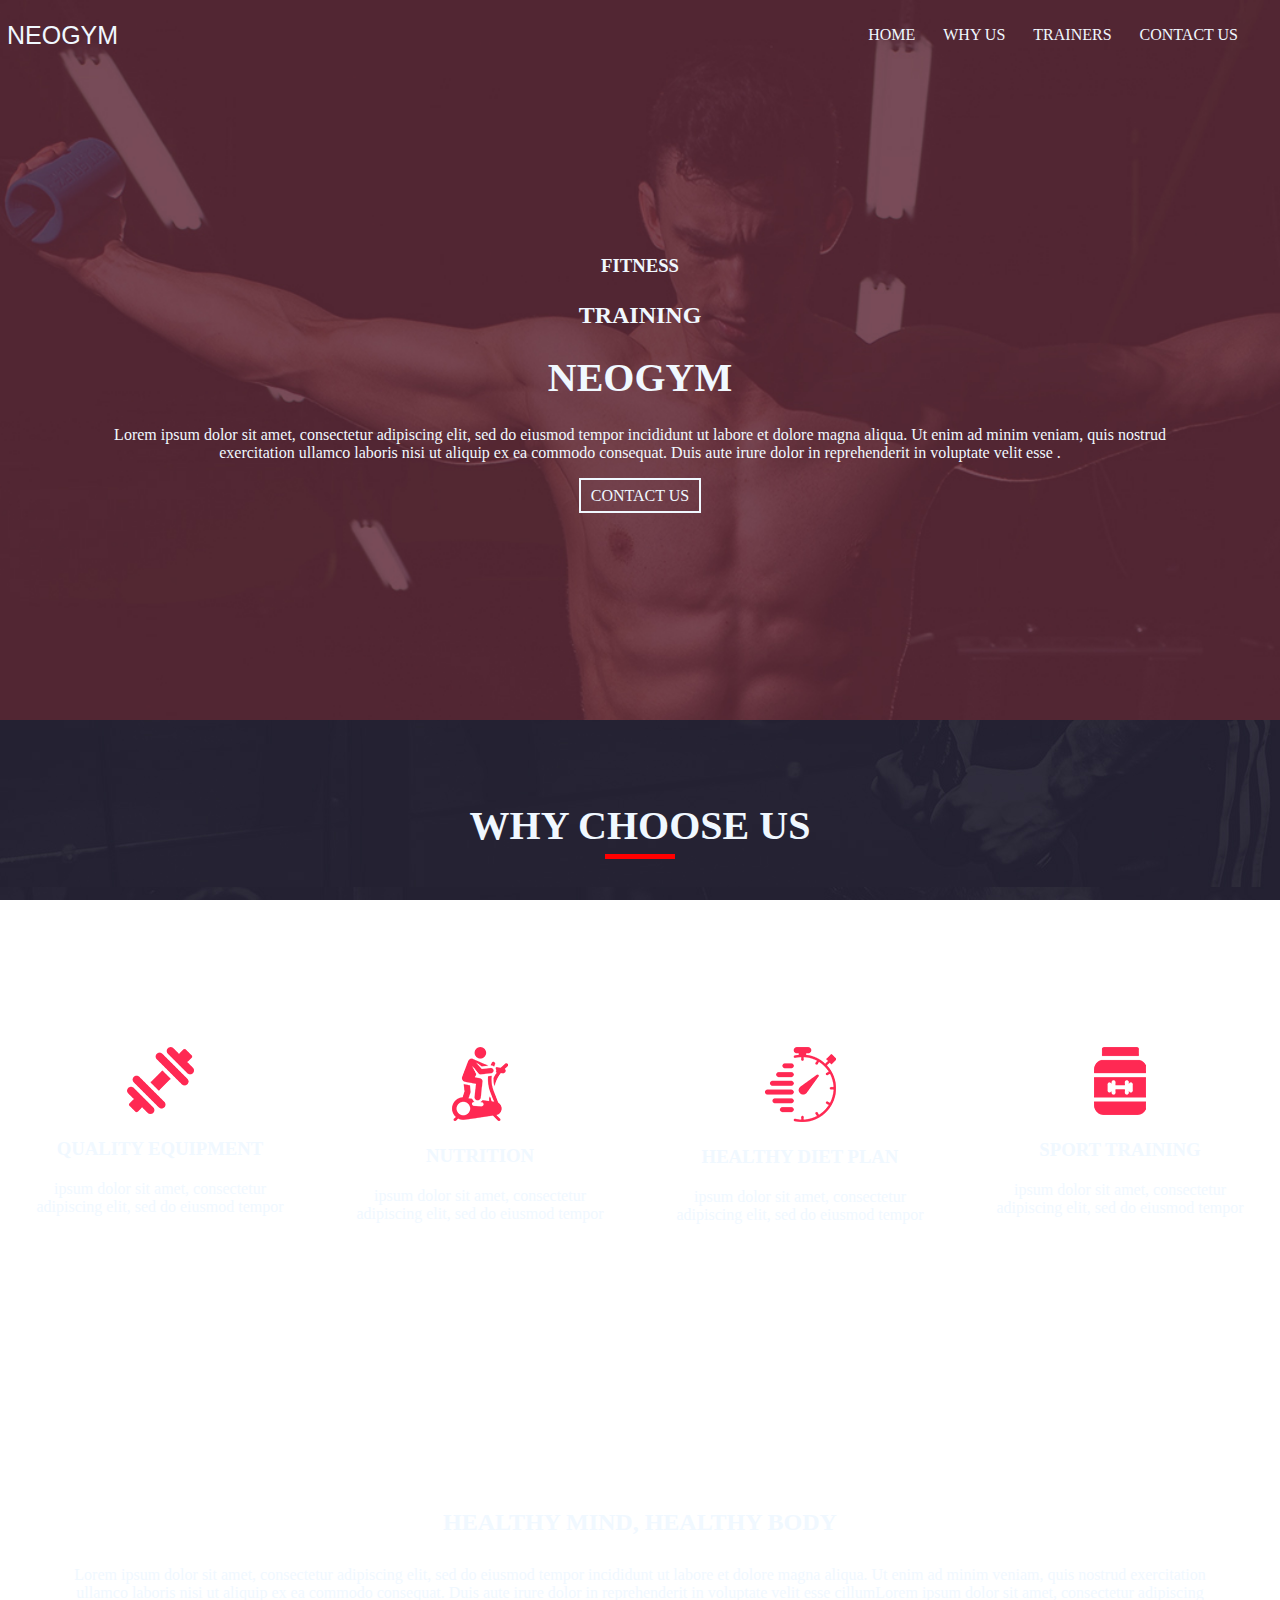
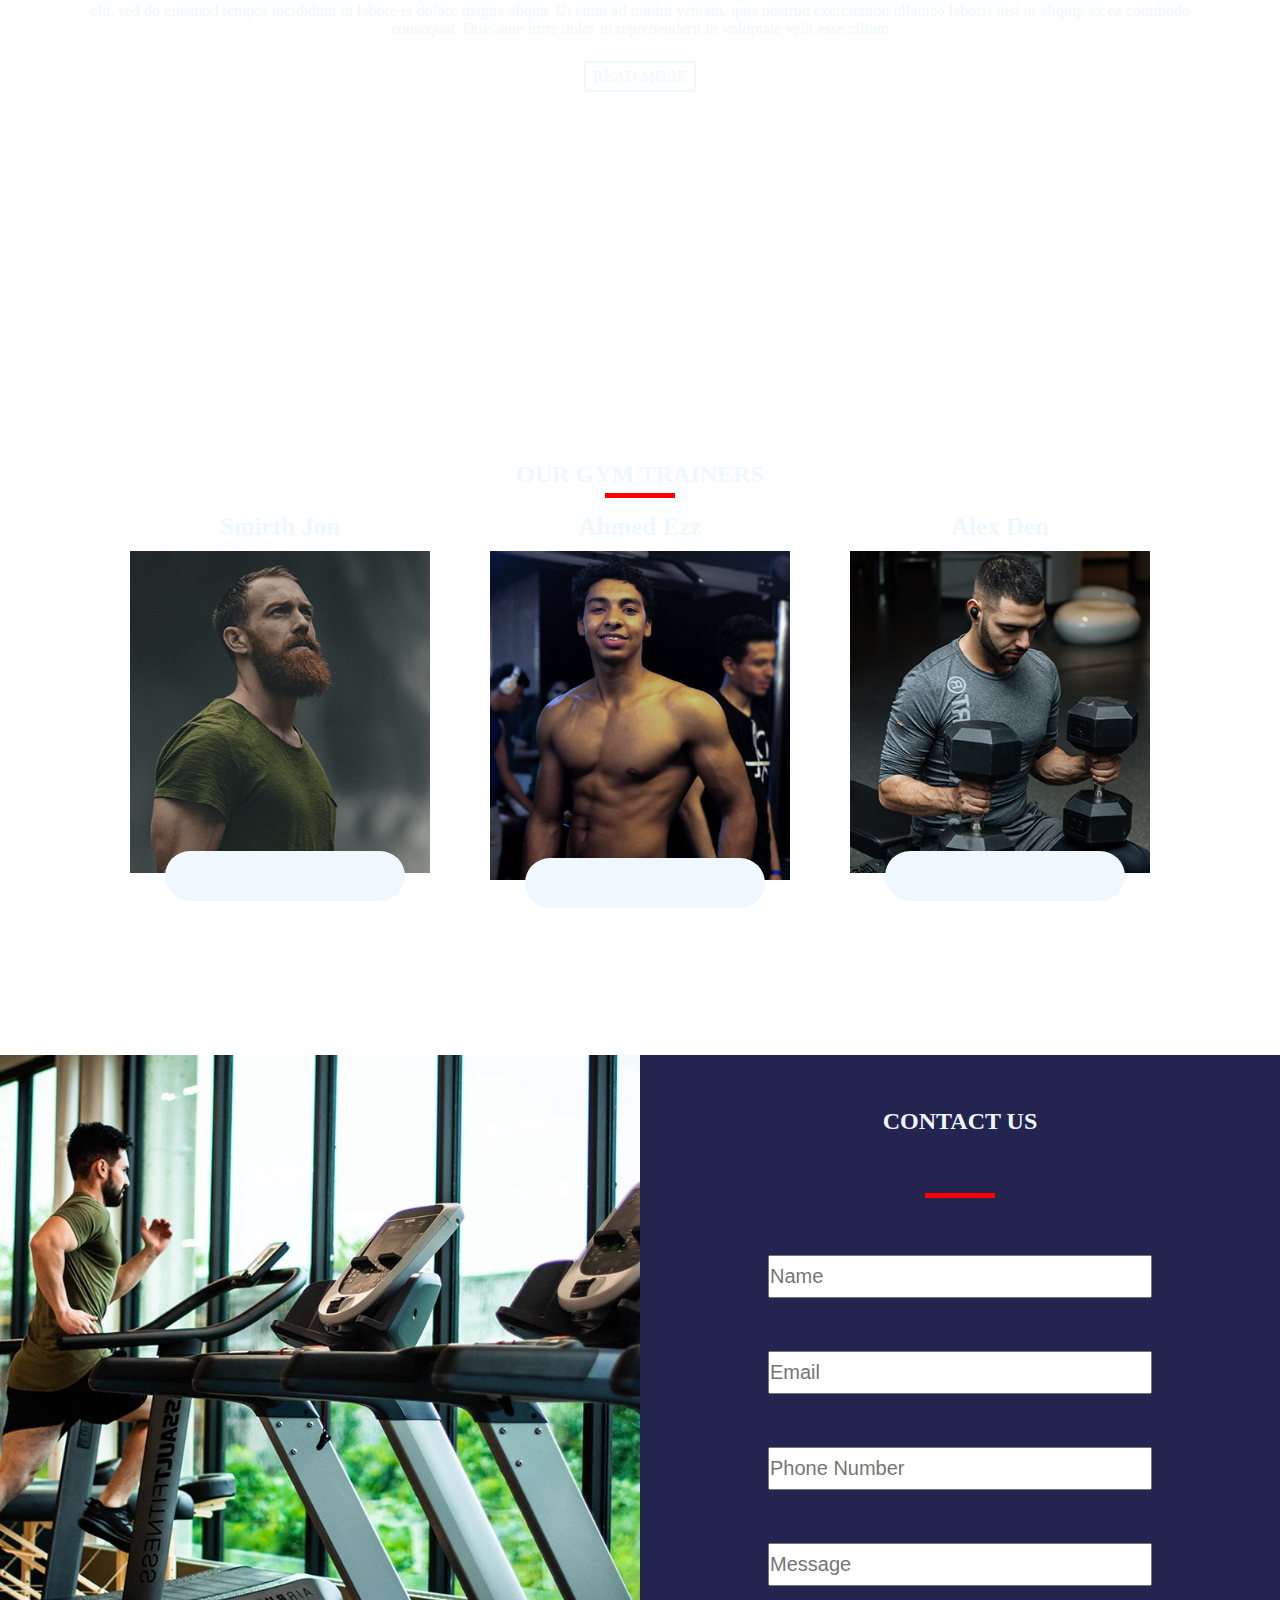
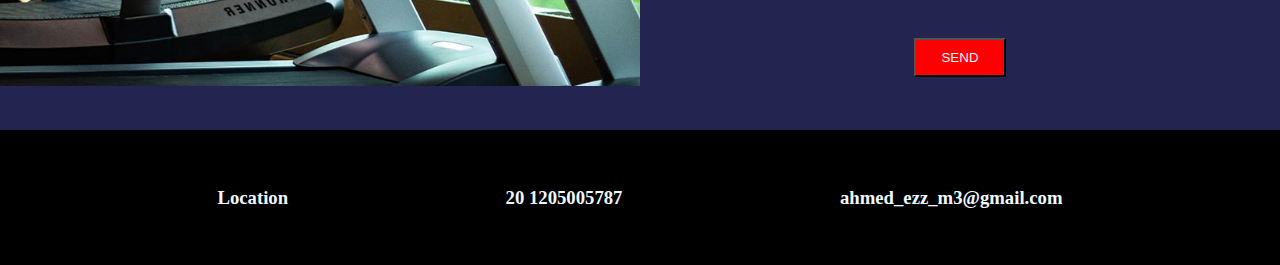
<file: index.html>
<!DOCTYPE html>
<html lang="en">

<head>
    <meta charset="UTF-8">
    <meta name="viewport" content="width=device-width, initial-scale=1.0">
    <!-- links fonts -->
    <!-- links Font Awesome-->
    <link rel="stylesheet" href="https://cdnjs.cloudflare.com/ajax/libs/font-awesome/6.5.1/css/all.min.css"
        integrity="sha512-DTOQO9RWCH3ppGqcWaEA1BIZOC6xxalwEsw9c2QQeAIftl+Vegovlnee1c9QX4TctnWMn13TZye+giMm8e2LwA=="
        crossorigin="anonymous" referrerpolicy="no-referrer" />
    <!-- links css -->
    <link rel="stylesheet" href="./css/style.css">
    <title>Document</title>
</head>

<body>
    <section>
        <div class="navbar">
            <nav>
                <div class="logo"><a href="./index.html">NEOGYM</a></div>
                <input type="checkbox" name="drop" id="droplist">
                <label for="droplist">
                    <i class="fa-solid fa-bars fa-2xl" style="color: #000000;"></i>
                </label>
                <ul id="drop">
                    <li><a href="./index.html">HOME</a></li>
                    <li><a href="./html/WHY US.html">WHY US</a></li>
                    <li><a href="./html/TRAINERS.html">TRAINERS</a></li>
                    <li><a href="./html/CONTACT US.html">CONTACT US</a></li>
                    <li><a href="#"><i class="fa-solid fa-magnifying-glass"></i></a></li>
                </ul>
            </nav>
            <div class="panar">
                <div class="text-panar">
                    <h3>FITNESS</h3>
                    <h2>TRAINING</h2>
                    <h1>NEOGYM</h1>
                    <p>Lorem ipsum dolor sit amet, consectetur adipiscing elit, sed do eiusmod tempor incididunt ut
                        labore
                        et dolore magna aliqua. Ut enim ad minim veniam, quis nostrud exercitation ullamco laboris nisi
                        ut
                        aliquip ex ea commodo consequat. Duis aute irure dolor in reprehenderit in voluptate velit esse
                        .
                    </p>
                    <div class="poton"><a href="#">CONTACT US</a></div>
                    <div class="lolo">
                        <i class="fa-regular fa-circle"></i>
                        <i class="fa-regular fa-circle"></i>
                        <i class="fa-regular fa-circle"></i>
                        <i class="fa-regular fa-circle"></i>
                        <i class="fa-regular fa-circle"></i>
                    </div>
                </div>
            </div>
        </div>
        <!-- section WHY CHOOSE US -->
        <div class="choose">
            <div class="why">
                <h2>WHY CHOOSE US</h2>
                <div id="endLine"></div>
            </div>
            <div class="cardes">
                <div class="grop">
                    <img src="./images/u-1.png" alt="">
                    <h3>QUALITY EQUIPMENT</h3>
                    <p>ipsum dolor sit amet, consectetur adipiscing elit, sed do eiusmod tempor</p>
                </div>
                <div class="grop">
                    <img src="./images/u-2.png" alt="">
                    <h3>NUTRITION</h3>
                    <p>ipsum dolor sit amet, consectetur adipiscing elit, sed do eiusmod tempor</p>
                </div>
                <div class="grop">
                    <img src="./images/u-3.png" alt="">
                    <h3>HEALTHY DIET PLAN</h3>
                    <p>ipsum dolor sit amet, consectetur adipiscing elit, sed do eiusmod tempor</p>
                </div>
                <div class="grop">
                    <img src="./images/u-4.png" alt="">
                    <h3>SPORT TRAINING</h3>
                    <p>ipsum dolor sit amet, consectetur adipiscing elit, sed do eiusmod tempor</p>
                </div>
            </div>
        </div>
        <!-- section HEALTHY MIND -->
        <div class="healthy">
            <h2>HEALTHY MIND, HEALTHY BODY</h2>
            <p>Lorem ipsum dolor sit amet, consectetur adipiscing elit, sed do eiusmod tempor incididunt ut labore et
                dolore magna aliqua. Ut enim ad minim veniam, quis nostrud exercitation ullamco laboris nisi ut aliquip
                ex ea commodo consequat. Duis aute irure dolor in reprehenderit in voluptate velit esse cillumLorem
                ipsum dolor sit amet, consectetur adipiscing elit, sed do eiusmod tempor incididunt ut labore et dolore
                magna aliqua. Ut enim ad minim veniam, quis nostrud exercitation ullamco laboris nisi ut aliquip ex ea
                commodo consequat. Duis aute irure dolor in reprehenderit in voluptate velit esse cillum
            </p>
            <div class="poton"><a href="#">READ MORE</a></div>
        </div>
        <!-- section OUR GYM TRAINERS -->
        <div class="trainers">
            <div class="lebol">
                <h2>OUR GYM TRAINERS</h2>
                <div id="endLine"></div>
            </div>
            <div class="grop">
                <div class="card">
                    <h3>Smirth Jon</h3>
                    <div class="imeg">
                        <img src="./images/t1.jpg" alt="">
                        <div class="icon">
                            <a href="#"><i class="fa-brands fa-facebook"></i></a>
                            <a href="#"><i class="fa-brands fa-twitter"></i></a>
                            <a href="#"><i class="fa-brands fa-instagram"></i></a>
                        </div>
                    </div>
                </div>
                <div class="card">
                    <h3>Ahmed Ezz</h3>
                    <div class="imeg">
                        <img src="./images/ezz.jpg" alt="">
                        <div class="icon">
                            <a href="#"><i class="fa-brands fa-facebook"></i></a>
                            <a href="#"><i class="fa-brands fa-twitter"></i></a>
                            <a href="#"><i class="fa-brands fa-instagram"></i></a>
                        </div>
                    </div>
                </div>
                <div class="card">
                    <h3>Alex Den</h3>
                    <div class="imeg">
                        <img src="./images/t3.jpg" alt="">
                        <div class="icon">
                            <a href="#"><i class="fa-brands fa-facebook"></i></a>
                            <a href="#"><i class="fa-brands fa-twitter"></i></a>
                            <a href="#"><i class="fa-brands fa-instagram"></i></a>
                        </div>
                    </div>
                </div>
            </div>
        </div>
        <!-- swction CONTACT US -->
        <div class="contact">
            <div class="imeg">
                <img src="./images/contact-img.jpg" alt="">
            </div>
            <div class="form">
                <form action="">
                    <h2>CONTACT US</h2>
                    <div id="endLine"></div>
                    <input type="text" placeholder="Name">
                    <input type="email" placeholder="Email">
                    <input type="text" placeholder="Phone Number">
                    <input type="text" class="message-box" placeholder="Message">
                    <button>SEND</button>
                </form>
            </div>
        </div>
        <!-- section footer -->
        <footer>
            <div>
                <i class="fa-solid fa-location-dot"></i>
                <h3> Location</h3>
            </div>
            <div>
                <i class="fa-solid fa-phone-volume"></i>
                <h3>20 1205005787</h3>
            </div>
            <div>
                <i class="fa-regular fa-envelope"></i>
                <h3>ahmed_ezz_m3@gmail.com</h3>
            </div>
        </footer>
    </section>
</body>

</html>
</file>
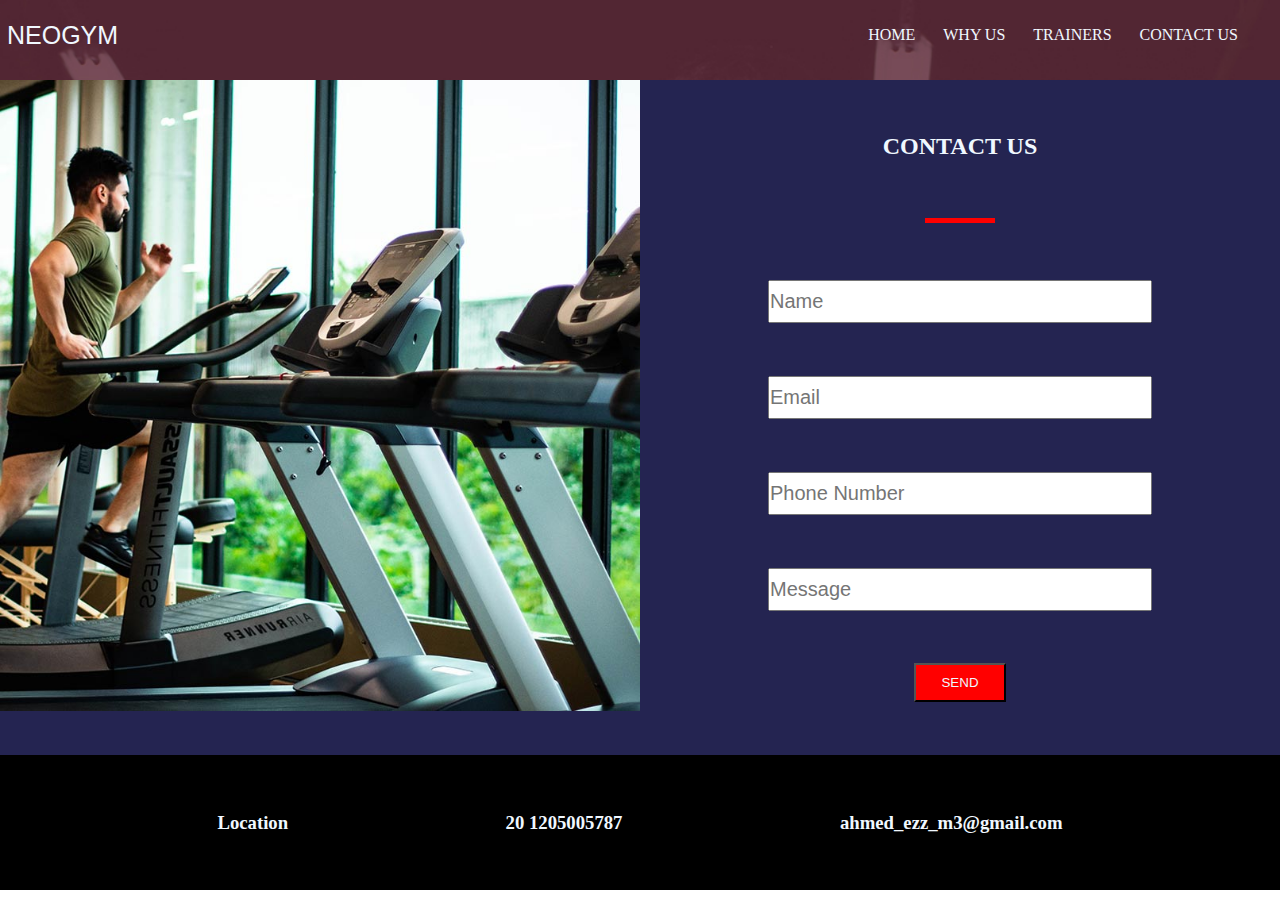
<file: html/CONTACT US.html>
<!DOCTYPE html>
<html lang="en">

<head>
    <meta charset="UTF-8">
    <meta name="viewport" content="width=device-width, initial-scale=1.0">
    <!-- links fonts -->
    <!-- links Font Awesome-->
    <link rel="stylesheet" href="https://cdnjs.cloudflare.com/ajax/libs/font-awesome/6.5.1/css/all.min.css"
        integrity="sha512-DTOQO9RWCH3ppGqcWaEA1BIZOC6xxalwEsw9c2QQeAIftl+Vegovlnee1c9QX4TctnWMn13TZye+giMm8e2LwA=="
        crossorigin="anonymous" referrerpolicy="no-referrer" />
    <!-- links css -->
    <link rel="stylesheet" href="../css/homes.css">
    <title>Document</title>
</head>

<body>
    <section>
        <div class="navbar">
            <nav>
                <div class="logo"><a href="../index.html">NEOGYM</a></div>
                <input type="checkbox" name="drop" id="droplist">
                <label for="droplist">
                    <i class="fa-solid fa-bars fa-2xl" style="color: #000000;"></i>
                </label>
                <ul id="drop">
                    <li><a href="../index.html">HOME</a></li>
                    <li><a href="./WHY US.html">WHY US</a></li>
                    <li><a href="./TRAINERS.html">TRAINERS</a></li>
                    <li><a href="./CONTACT US.html">CONTACT US</a></li>
                    <li><a href="#"><i class="fa-solid fa-magnifying-glass"></i></a></li>
                </ul>
            </nav>
        </div>
        <!-- swction CONTACT US -->
        <div class="contact">
            <div class="imeg">
                <img src="../images/contact-img.jpg" alt="">
            </div>
            <div class="form">
                <form action="">
                    <h2>CONTACT US</h2>
                    <div id="endLine"></div>
                    <input type="text" placeholder="Name">
                    <input type="email" placeholder="Email">
                    <input type="text" placeholder="Phone Number">
                    <input type="text" class="message-box" placeholder="Message">
                    <button>SEND</button>
                </form>
            </div>
        </div>
        <!-- section footer -->
        <footer>
            <div>
                <i class="fa-solid fa-location-dot"></i>
                <h3> Location</h3>
            </div>
            <div>
                <i class="fa-solid fa-phone-volume"></i>
                <h3>20 1205005787</h3>
            </div>
            <div>
                <i class="fa-regular fa-envelope"></i>
                <h3>ahmed_ezz_m3@gmail.com</h3>
            </div>
        </footer>
    </section>
</body>

</html>
</file>
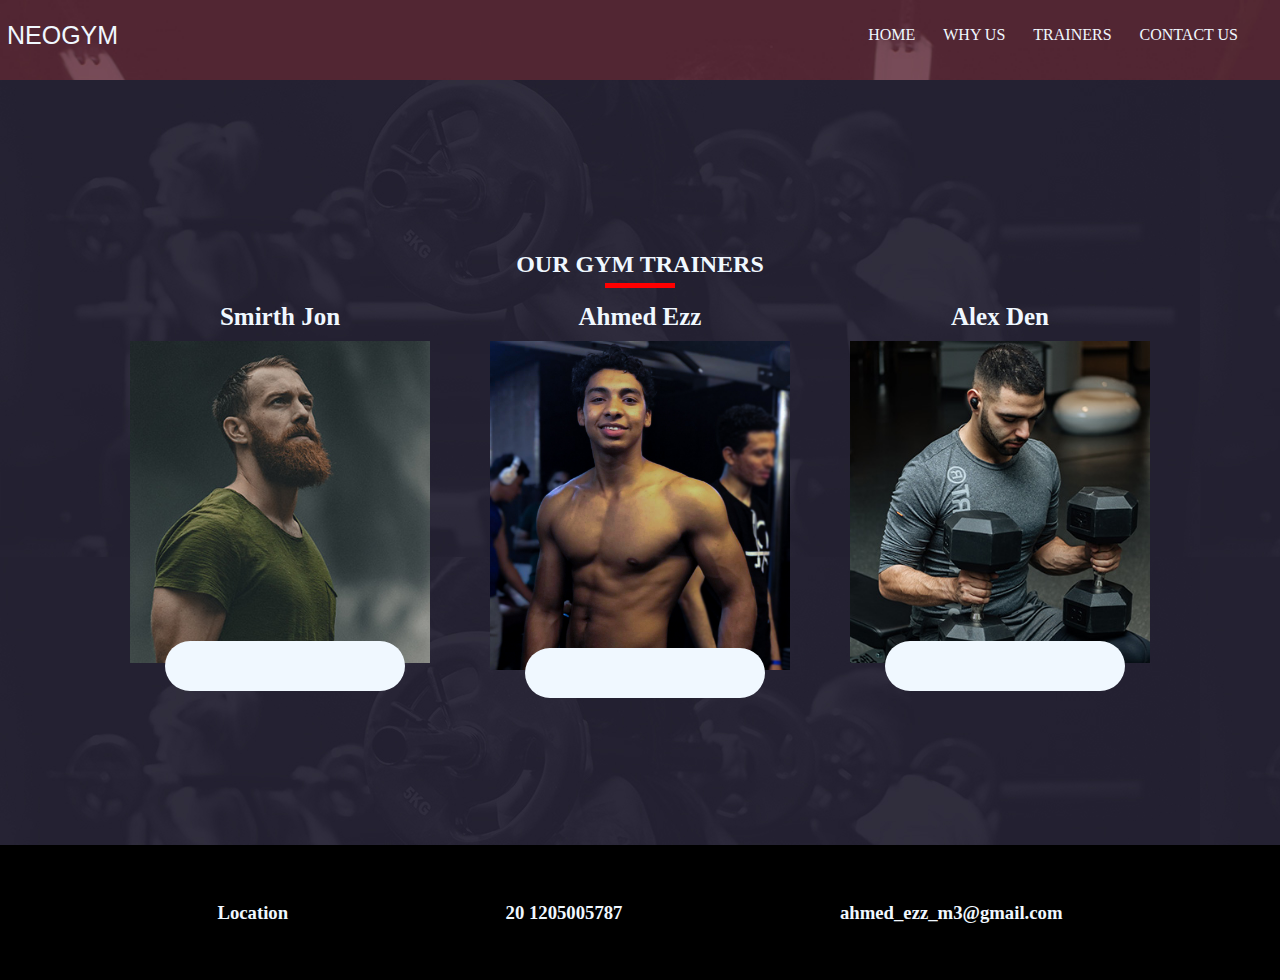
<file: html/TRAINERS.html>
<!DOCTYPE html>
<html lang="en">

<head>
    <meta charset="UTF-8">
    <meta name="viewport" content="width=device-width, initial-scale=1.0">
    <!-- links fonts -->
    <!-- links Font Awesome-->
    <link rel="stylesheet" href="https://cdnjs.cloudflare.com/ajax/libs/font-awesome/6.5.1/css/all.min.css"
        integrity="sha512-DTOQO9RWCH3ppGqcWaEA1BIZOC6xxalwEsw9c2QQeAIftl+Vegovlnee1c9QX4TctnWMn13TZye+giMm8e2LwA=="
        crossorigin="anonymous" referrerpolicy="no-referrer" />
    <!-- links css -->
    <link rel="stylesheet" href="../css/homes.css">
    <title>NEOGYM</title>
</head>

<body>
    <section>
        <div class="navbar">
            <nav>
                <div class="logo"><a href="../index.html">NEOGYM</a></div>
                <input type="checkbox" name="drop" id="droplist">
                <label for="droplist">
                    <i class="fa-solid fa-bars fa-2xl" style="color: #000000;"></i>
                </label>
                <ul id="drop">
                    <li><a href="../index.html">HOME</a></li>
                    <li><a href="./WHY US.html">WHY US</a></li>
                    <li><a href="./TRAINERS.html">TRAINERS</a></li>
                    <li><a href="./CONTACT US.html">CONTACT US</a></li>
                    <li><a href="#"><i class="fa-solid fa-magnifying-glass"></i></a></li>
                </ul>
            </nav>
        </div>
        <!-- section OUR GYM TRAINERS -->
        <div class="trainers">
            <div class="lebol">
                <h2>OUR GYM TRAINERS</h2>
                <div id="endLine"></div>
            </div>
            <div class="grop">
                <div class="card">
                    <h3>Smirth Jon</h3>
                    <div class="imeg">
                        <img src="../images/t1.jpg" alt="">
                        <div class="icon">
                            <a href="#"><i class="fa-brands fa-facebook"></i></a>
                            <a href="#"><i class="fa-brands fa-twitter"></i></a>
                            <a href="#"><i class="fa-brands fa-instagram"></i></a>
                        </div>
                    </div>
                </div>
                <div class="card">
                    <h3>Ahmed Ezz</h3>
                    <div class="imeg">
                        <img src="../images/ezz.jpg" alt="">
                        <div class="icon">
                            <a href="#"><i class="fa-brands fa-facebook"></i></a>
                            <a href="#"><i class="fa-brands fa-twitter"></i></a>
                            <a href="#"><i class="fa-brands fa-instagram"></i></a>
                        </div>
                    </div>
                </div>
                <div class="card">
                    <h3>Alex Den</h3>
                    <div class="imeg">
                        <img src="../images/t3.jpg" alt="">
                        <div class="icon">
                            <a href="#"><i class="fa-brands fa-facebook"></i></a>
                            <a href="#"><i class="fa-brands fa-twitter"></i></a>
                            <a href="#"><i class="fa-brands fa-instagram"></i></a>
                        </div>
                    </div>
                </div>
            </div>
        </div>
        <!-- section footer -->
        <footer>
            <div>
                <i class="fa-solid fa-location-dot"></i>
                <h3> Location</h3>
            </div>
            <div>
                <i class="fa-solid fa-phone-volume"></i>
                <h3>20 1205005787</h3>
            </div>
            <div>
                <i class="fa-regular fa-envelope"></i>
                <h3>ahmed_ezz_m3@gmail.com</h3>
            </div>
        </footer>
    </section>
</body>

</html>
</file>
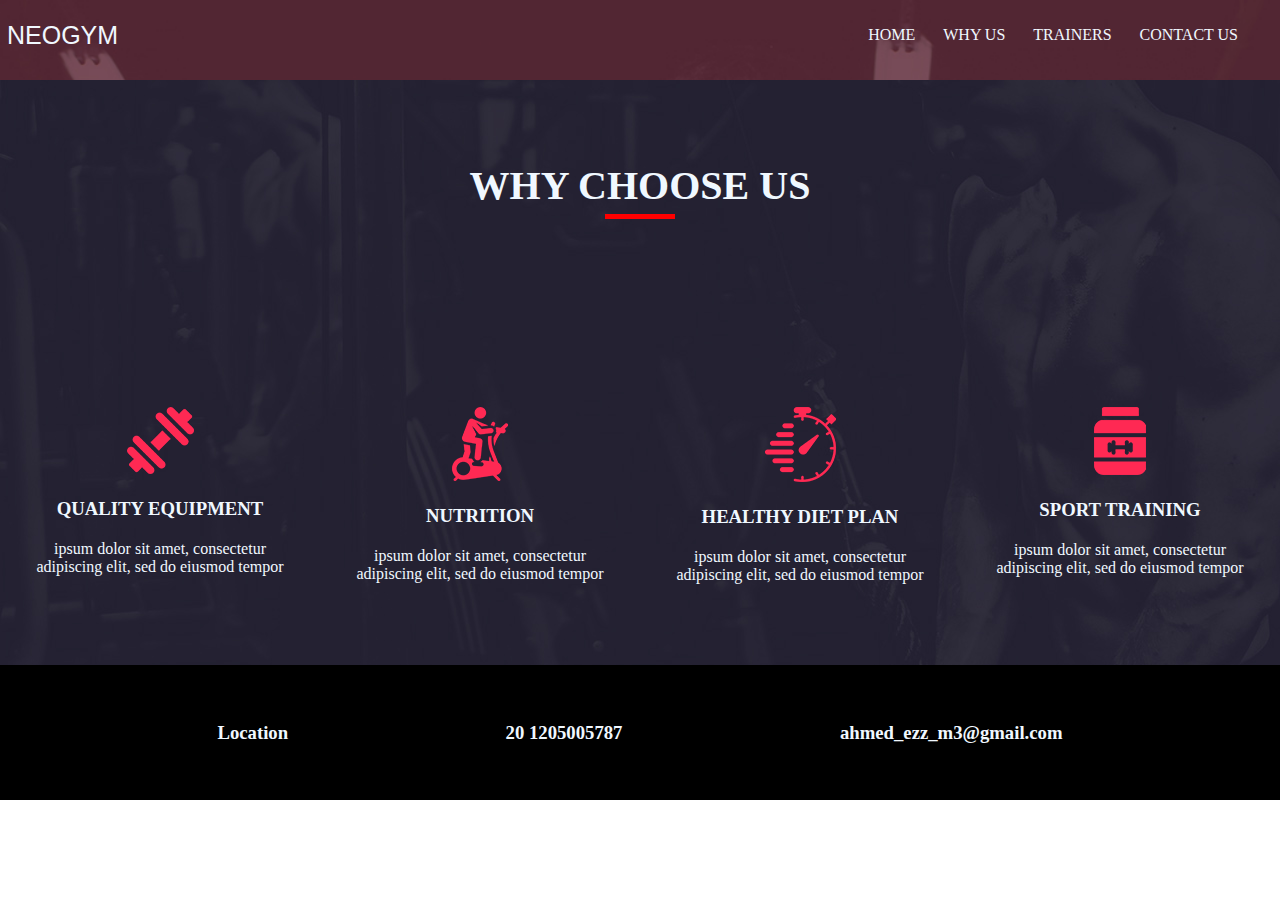
<file: html/WHY US.html>
<!DOCTYPE html>
<html lang="en">

<head>
    <meta charset="UTF-8">
    <meta name="viewport" content="width=device-width, initial-scale=1.0">
    <!-- links fonts -->
    <!-- links Font Awesome-->
    <link rel="stylesheet" href="https://cdnjs.cloudflare.com/ajax/libs/font-awesome/6.5.1/css/all.min.css"
        integrity="sha512-DTOQO9RWCH3ppGqcWaEA1BIZOC6xxalwEsw9c2QQeAIftl+Vegovlnee1c9QX4TctnWMn13TZye+giMm8e2LwA=="
        crossorigin="anonymous" referrerpolicy="no-referrer" />
    <!-- links css -->
    <link rel="stylesheet" href="../css/homes.css">
    <title>Document</title>
</head>

<body>
    <section>
        <div class="navbar">
            <nav>
                <div class="logo"><a href="../index.html">NEOGYM</a></div>
                <input type="checkbox" name="drop" id="droplist">
                <label for="droplist">
                    <i class="fa-solid fa-bars fa-2xl" style="color: #000000;"></i>
                </label>
                <ul id="drop">
                    <li><a href="../index.html">HOME</a></li>
                    <li><a href="./WHY US.html">WHY US</a></li>
                    <li><a href="./TRAINERS.html">TRAINERS</a></li>
                    <li><a href="./CONTACT US.html">CONTACT US</a></li>
                    <li><a href="#"><i class="fa-solid fa-magnifying-glass"></i></a></li>
                </ul>
            </nav>
        </div>
         <!-- section WHY CHOOSE US -->
         <div class="choose">
            <div class="why">
                <h2>WHY CHOOSE US</h2>
                <div id="endLine"></div>
            </div>
            <div class="cardes">
                <div class="grop">
                    <img src="../images/u-1.png" alt="">
                    <h3>QUALITY EQUIPMENT</h3>
                    <p>ipsum dolor sit amet, consectetur adipiscing elit, sed do eiusmod tempor</p>
                </div>
                <div class="grop">
                    <img src="../images/u-2.png" alt="">
                    <h3>NUTRITION</h3>
                    <p>ipsum dolor sit amet, consectetur adipiscing elit, sed do eiusmod tempor</p>
                </div>
                <div class="grop">
                    <img src="../images/u-3.png" alt="">
                    <h3>HEALTHY DIET PLAN</h3>
                    <p>ipsum dolor sit amet, consectetur adipiscing elit, sed do eiusmod tempor</p>
                </div>
                <div class="grop">
                    <img src="../images/u-4.png" alt="">
                    <h3>SPORT TRAINING</h3>
                    <p>ipsum dolor sit amet, consectetur adipiscing elit, sed do eiusmod tempor</p>
                </div>
            </div>
        </div>
        <!-- section footer -->
        <footer>
            <div>
                <i class="fa-solid fa-location-dot"></i>
                <h3> Location</h3>
            </div>
            <div>
                <i class="fa-solid fa-phone-volume"></i>
                <h3>20 1205005787</h3>
            </div>
            <div>
                <i class="fa-regular fa-envelope"></i>
                <h3>ahmed_ezz_m3@gmail.com</h3>
            </div>
        </footer>
    </section>
</body>

</html>
</file>
<file: css/style.css>
* {
    margin: 0;
    padding: 0;
    box-sizing: border-box;
}

/* navpar */
/* style nav */
.navbar {
    width: 100%;
    height: 80vh;
    background-image: url(../images/hero-bg.jpg);
    background-attachment: fixed;
    background-size: cover;
    display: grid;
    justify-items: center;
    background-repeat: inherit;
}

.navbar nav {
    width: 100%;
    height: 70px;
    display: flex;
    justify-content: space-between;
    align-items: center;
}

.navbar nav .logo {
    font: caption;
    color: aliceblue;
    font-size: 25px;
}

#droplist {
    display: none;
}

.navbar  label {
    display: none;
}

.navbar nav ul {
    display: flex;
}

.navbar nav ul li {
    padding: 5px 7px;
    list-style: none;
}

.navbar nav a {
    text-decoration: none;
    color: aliceblue;
    padding: 5px 7px;
}

.navbar nav ul li a:hover {
    border-bottom: 3px solid red;
    border-radius: 4px;
}

@media (max-width:740px) {
    .navbar  label {
        display: block;
        padding-right: 10px;
    }

    .navbar nav ul {
        display: none;
    }

    #droplist:checked~ #drop {
        display: block;
        background-color: #221f1fdb;
        padding: 5px;
        border-radius: 5px;
        margin-top: 15px;
        text-align: left;
    }
    .navbar #drop {
        display: none;
        position: absolute;
        top: 35px;
        border-bottom: 3px solid #ff0000;
        animation-name: square;
        animation-duration: 1s;
        animation-fill-mode: both;
    }

    @keyframes square {
        from {
            height:15px ;
        }

        to {
            height:80vh;
        }
    }

}

/* style banar */


.navbar .panar .text-panar {
    display: grid;
    justify-items: center;
    align-items: center;
    text-align: center;
    color: aliceblue;
    gap: 25px;
    width: 85%;
    margin: 0 auto;
}

.navbar .panar .text-panar h1 {
    font-size: 40px;
}

.navbar .panar .text-panar .poton a {
    text-decoration: none;
    color: aliceblue;
    padding: 7px 10px;
    border: 2px solid aliceblue;
}

.navbar .panar .text-panar .poton a:hover {
    color: rgb(64, 38, 7);
    background-color: aliceblue;
}
.navbar .panar .text-panar .lolo{
    display: flex;
}
.navbar .panar .text-panar .lolo i{
padding: 3px;
}
/* style section WHY CHOOSE US */
.choose {
    width: 100%;
    height: 65vh;
    display: grid;
    justify-items: center;
    text-align: center;
    align-items: center;
    color: aliceblue;
    background-image: url(../images/trainer-bg.jpg);
    background-attachment: fixed;
    gap: 20px;
}

.choose .why {
    display: grid;
    justify-items: center;
}

.choose .why h2 {
    font-size: 40px;
}

#endLine {
    width: 70px;
    height: 5px;
    margin: 5px 0;
    background-color: rgb(255, 0, 0);
    text-align: center;
}

.choose .cardes {
    display: flex;
    justify-content: space-around;
}

.choose .cardes .grop {
    width: 20%;
}

.choose .cardes .grop h3 {
    padding: 20px;
}

/* media section WHY CHOOSE US */
@media (max-width:740px) {
    .choose {
        height: 100vh;
    }

    .choose .cardes {
        display: grid;
        grid-template-columns: repeat(2, 3fr);
    }

    .choose .cardes .grop {
        width: 90%;
        padding: 10px;
    }
}

@media (max-width:400px) {
    .choose {
        height: 150vh;
    }

    .choose .cardes {
        display: grid;
        grid-template-columns: repeat(1, 3fr);
    }

    .choose .why h2 {
        font-size: 30px;
    }

}

/* style section HEALTHY MIND */
.healthy {
    width: 100%;
    height: 65vh;
    display: grid;
    text-align: center;
    align-content: center;
    color: aliceblue;
    background-image: url(../images/healthy-bg.jpg);
    background-attachment: fixed;
}

.healthy p {
    padding: 30px 5%;
}

.healthy a {
    text-decoration: none;
    color: aliceblue;
    padding: 5px 7px;
    border: 2px solid aliceblue;
}

.healthy a:hover {
    background-color: aliceblue;
    color: rgb(64, 38, 7);
}

@media (max-width:400px) {
    .healthy {
        height: 85vh;
    }
}

/* style section OUR GYM TRAINERS */
.trainers {
    width: 100%;
    height: 85vh;
    display: grid;
    justify-items: center;
    align-content: center;
    text-align: center;
    color: aliceblue;
    background-image: url(../images/us-bg.jpg);
    background-attachment: fixed;
}

.trainers .lebol {
    display: grid;
    justify-items: center;
}

.trainers .grop {
    display: flex;
}

.trainers .grop .card {
    padding: 0 30px;
}

.trainers .grop .card h3 {
    padding: 10px 0;
    font-size: 25px;
}

.trainers .grop .card .imeg {
    position: relative;
}

.trainers .grop .card .imeg img {
    width: 300px;
}

.trainers .grop .card .imeg .icon {
    width: 80%;
    height: 50px;
    background-color: aliceblue;
    border-radius: 30px;
    position: absolute;
    bottom: -24px;
    left: 35px;
    display: flex;
    align-items: center;
    justify-content: space-evenly;
    font-size: 30px;
}

.trainers .grop .card .imeg .icon a {
    text-decoration: none;
    color: rgb(255, 0, 0);
}

/* media section OUR GYM TRAINERS */
@media (max-width:1100px) {
    .trainers {
        height: 140vh;
    }

    .trainers .grop {
        display: grid;
        grid-template-columns: repeat(2, 1fr);
    }

    .trainers .grop .card {
        padding: 30px;
    }
}

@media (max-width:740px) {
    .trainers {
        height: 220vh;
    }

    .trainers .grop {
        display: grid;
        grid-template-columns: repeat(1, 1fr);
    }

    .trainers .grop .card {
        padding: 30px 10px;
    }
}

@media (max-width:400px) {
    .trainers {
        height: 165vh;
    }

    .trainers .grop .card .imeg .icon {
        width: 80%;
        height: 30px;
        bottom: -12px;
        left: 20px;
        font-size: 25px;
    }

    .trainers .grop .card .imeg img {
        width: 200px;
    }
}

/* style swction CONTACT US */
.contact {
    background-color: rgb(6 6 57 / 88%);
    display: flex;

}

.contact .imeg {
    width: 50%;
}

.contact .imeg img {
    width: 100%;
}

.contact .form {
    width: 50%;
    height: 75vh;
    display: grid;
    justify-items: center;
}

.contact form {
    width: 100%;
    display: grid;
    justify-items: center;
    align-content: space-evenly;
}

.contact form input {
    height: 43px;
    font-size: 20px;
    display: block;
    width: 60%;
}

.contact form h2 {
    color: aliceblue;
}

.contact form button {
    padding: 10px 25px;
    background-color: red;
    color: aliceblue;

}

/* media swction CONTACT US */
@media (max-width:1000px) {
    .contact {
        display: block;
    }

    .contact .imeg {
        width: 100%;
    }

    .contact .form {
        width: 100%;
    }

    .contact form input {
        height: 25px;
        font-size: 14px;
        width: 80%;
    }
}

/* style section footer */
footer {
    display: flex;
    justify-content: space-evenly;
    align-items: center;
    text-align: center;
    background-color: black;
    color: aliceblue;
    height: 15vh;
}

footer div i {
    font-size: 30px;
}

/* section footer */
@media (max-width:400px) {
    footer {
        display: grid;
        height: 40vh;
    }
    
    footer div i {
        font-size: 30px;
    }

}
</file>
<file: css/homes.css>
* {
    margin: 0;
    padding: 0;
    box-sizing: border-box;
}

/* navpar */
/* style nav */
.navbar {
    width: 100%;
    height: 80px;
    background-image: url(../images/hero-bg.jpg);
    background-attachment: fixed;
    background-size: cover;
    display: grid;
    justify-items: center;
    background-repeat: inherit;
}

.navbar nav {
    width: 100%;
    height: 70px;
    display: flex;
    justify-content: space-between;
    align-items: center;
}

.navbar nav .logo {
    font: caption;
    color: aliceblue;
    font-size: 25px;
}

#droplist {
    display: none;
}

.navbar  label {
    display: none;
}

.navbar nav ul {
    display: flex;
}

.navbar nav ul li {
    padding: 5px 7px;
    list-style: none;
}

.navbar nav a {
    text-decoration: none;
    color: aliceblue;
    padding: 5px 7px;
}

.navbar nav ul li a:hover {
    border-bottom: 3px solid red;
    border-radius: 4px;
}

@media (max-width:740px) {
    .navbar  label {
        display: block;
        padding-right: 10px;
    }

    .navbar nav ul {
        display: none;
    }

    #droplist:checked~ #drop {
        display: block;
        background-color: #221f1fdb;
        padding: 5px;
        border-radius: 5px;
        margin-top: 15px;
        text-align: left;
    }
    .navbar #drop {
        display: none;
        position: absolute;
        top: 35px;
        border-bottom: 3px solid #ff0000;
        animation-name: square;
        animation-duration: 1s;
        animation-fill-mode: both;
    }

    @keyframes square {
        from {
            height:15px ;
        }

        to {
            height:80vh;
        }
    }

}

/* style section WHY CHOOSE US */
.choose {
    width: 100%;
    height: 65vh;
    display: grid;
    justify-items: center;
    text-align: center;
    align-items: center;
    color: aliceblue;
    background-image: url(../images/trainer-bg.jpg);
    background-attachment: fixed;
    gap: 20px;
}

.choose .why {
    display: grid;
    justify-items: center;
}

.choose .why h2 {
    font-size: 40px;
}

#endLine {
    width: 70px;
    height: 5px;
    margin: 5px 0;
    background-color: rgb(255, 0, 0);
    text-align: center;
}

.choose .cardes {
    display: flex;
    justify-content: space-around;
}

.choose .cardes .grop {
    width: 20%;
}

.choose .cardes .grop h3 {
    padding: 20px;
}

/* media section WHY CHOOSE US */
@media (max-width:740px) {
    .choose {
        height: 100vh;
    }

    .choose .cardes {
        display: grid;
        grid-template-columns: repeat(2, 3fr);
    }

    .choose .cardes .grop {
        width: 90%;
        padding: 10px;
    }
}

@media (max-width:400px) {
    .choose {
        height: 150vh;
    }

    .choose .cardes {
        display: grid;
        grid-template-columns: repeat(1, 3fr);
    }

    .choose .why h2 {
        font-size: 30px;
    }

}

/* style section HEALTHY MIND */
.healthy {
    width: 100%;
    height: 65vh;
    display: grid;
    text-align: center;
    align-content: center;
    color: aliceblue;
    background-image: url(../images/healthy-bg.jpg);
    background-attachment: fixed;
}

.healthy p {
    padding: 30px 5%;
}

.healthy a {
    text-decoration: none;
    color: aliceblue;
    padding: 5px 7px;
    border: 2px solid aliceblue;
}

.healthy a:hover {
    background-color: aliceblue;
    color: rgb(64, 38, 7);
}

@media (max-width:400px) {
    .healthy {
        height: 85vh;
    }
}

/* style section OUR GYM TRAINERS */
.trainers {
    width: 100%;
    height: 85vh;
    display: grid;
    justify-items: center;
    align-content: center;
    text-align: center;
    color: aliceblue;
    background-image: url(../images/us-bg.jpg);
    background-attachment: fixed;
}

.trainers .lebol {
    display: grid;
    justify-items: center;
}

.trainers .grop {
    display: flex;
}

.trainers .grop .card {
    padding: 0 30px;
}

.trainers .grop .card h3 {
    padding: 10px 0;
    font-size: 25px;
}

.trainers .grop .card .imeg {
    position: relative;
}

.trainers .grop .card .imeg img {
    width: 300px;
}

.trainers .grop .card .imeg .icon {
    width: 80%;
    height: 50px;
    background-color: aliceblue;
    border-radius: 30px;
    position: absolute;
    bottom: -24px;
    left: 35px;
    display: flex;
    align-items: center;
    justify-content: space-evenly;
    font-size: 30px;
}

.trainers .grop .card .imeg .icon a {
    text-decoration: none;
    color: rgb(255, 0, 0);
}

/* media section OUR GYM TRAINERS */
@media (max-width:1100px) {
    .trainers {
        height: 140vh;
    }

    .trainers .grop {
        display: grid;
        grid-template-columns: repeat(2, 1fr);
    }

    .trainers .grop .card {
        padding: 30px;
    }
}

@media (max-width:740px) {
    .trainers {
        height: 220vh;
    }

    .trainers .grop {
        display: grid;
        grid-template-columns: repeat(1, 1fr);
    }

    .trainers .grop .card {
        padding: 30px 10px;
    }
}

@media (max-width:400px) {
    .trainers {
        height: 165vh;
    }

    .trainers .grop .card .imeg .icon {
        width: 80%;
        height: 30px;
        bottom: -12px;
        left: 20px;
        font-size: 25px;
    }

    .trainers .grop .card .imeg img {
        width: 200px;
    }
}

/* style swction CONTACT US */
.contact {
    background-color: rgb(6 6 57 / 88%);
    display: flex;

}

.contact .imeg {
    width: 50%;
}

.contact .imeg img {
    width: 100%;
}

.contact .form {
    width: 50%;
    height: 75vh;
    display: grid;
    justify-items: center;
}

.contact form {
    width: 100%;
    display: grid;
    justify-items: center;
    align-content: space-evenly;
}

.contact form input {
    height: 43px;
    font-size: 20px;
    display: block;
    width: 60%;
}

.contact form h2 {
    color: aliceblue;
}

.contact form button {
    padding: 10px 25px;
    background-color: red;
    color: aliceblue;

}

/* media swction CONTACT US */
@media (max-width:1000px) {
    .contact {
        display: block;
    }

    .contact .imeg {
        width: 100%;
    }

    .contact .form {
        width: 100%;
    }

    .contact form input {
        height: 25px;
        font-size: 14px;
        width: 80%;
    }
}

/* style section footer */
footer {
    display: flex;
    justify-content: space-evenly;
    align-items: center;
    text-align: center;
    background-color: black;
    color: aliceblue;
    height: 15vh;
}

footer div i {
    font-size: 30px;
}

/* section footer */
@media (max-width:400px) {
    footer {
        display: grid;
        height: 40vh;
    }

    footer div i {
        font-size: 20px;
    }


}
</file>
